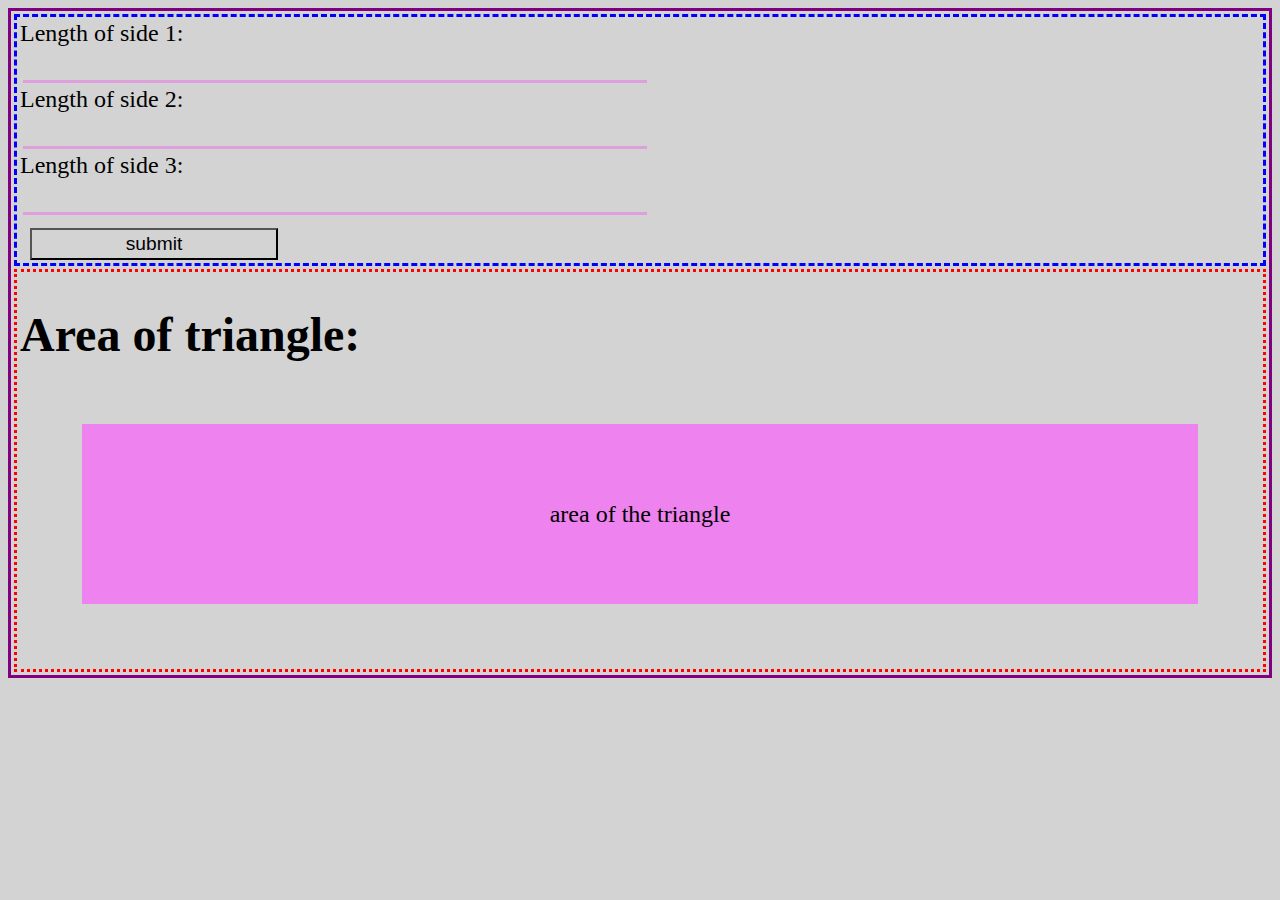
<file: challenge-1/index.html>
<!DOCTYPE html>
<html lang="en">
  <head>
    <meta charset="utf-8" />
    <meta name="viewport" content="width=device-width, initial-scale=1" />

    <link rel="stylesheet" href="style.css" />

    <title>hErVOLUTION Mini-Challenge #1</title>
  </head>
  <body>
    <form id="user-input">
      <label for="side-x">Length of side 1:</label>
      <input class="text-input" id="x" name="side-x" />
      <label for="side-y">Length of side 2:</label>
      <input class="text-input" id="y" name="side-y" />
      <label for="side-z">Length of side 3:</label>
      <input class="text-input" id="z" name="side-z" />

      <input class="submit-btn" type="submit" value="submit" />
    </form>

    <div class="answer">
      <h1>Area of triangle:</h1>

      <div class="answer-text">
        <p id="answer">area of the triangle</p>
      </div>
    </div>

    <script src="script.js"></script>
  </body>
</html>
</file>
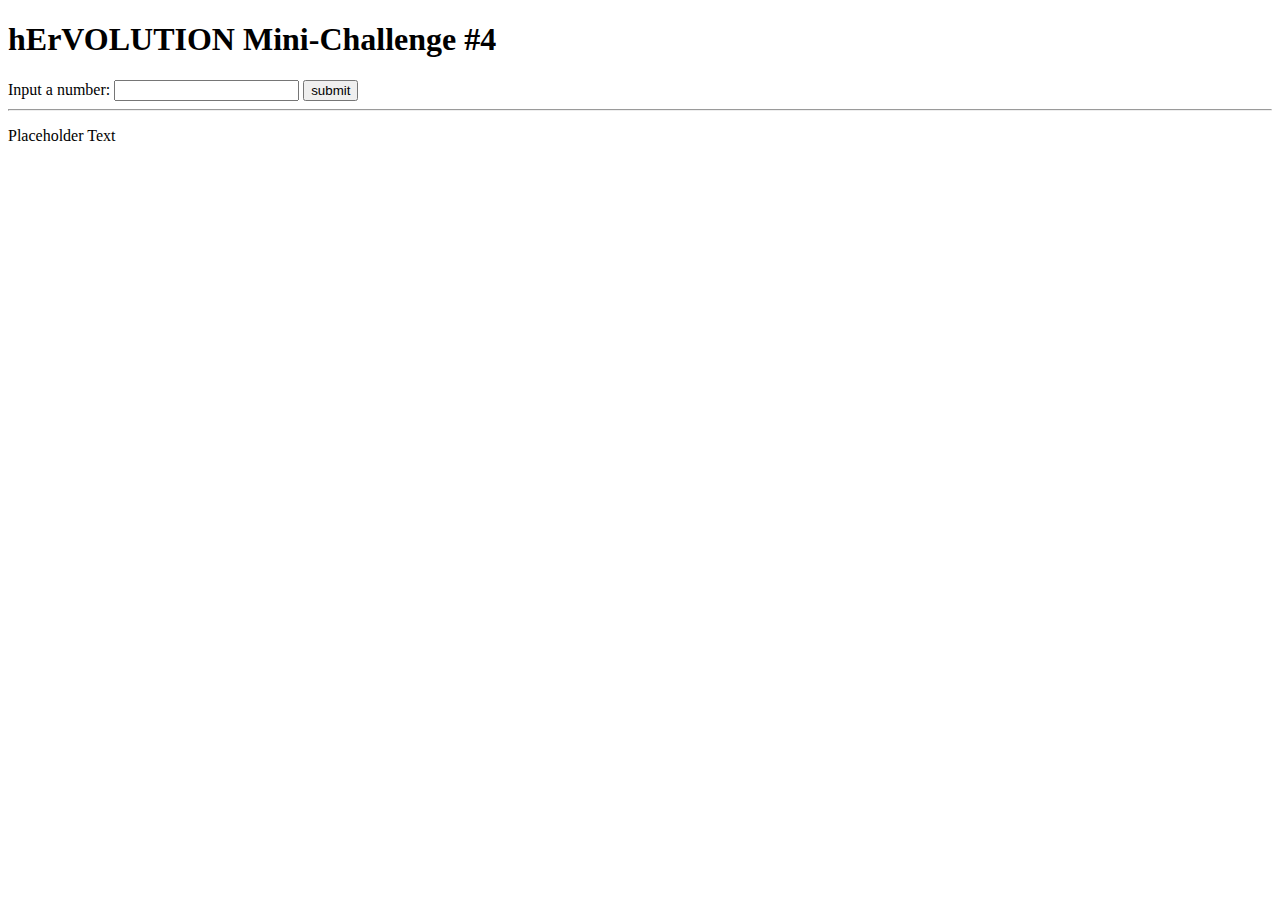
<file: challenge-4/index.html>
<!DOCTYPE html>
<html lang="en">
  <head>
    <meta charset="UTF-8" />
    <meta http-equiv="X-UA-Compatible" content="IE=edge" />
    <meta name="viewport" content="width=device-width, initial-scale=1.0" />
    <title>hErVOLUTION Mini-Challenge #4</title>
  </head>
  <body>
    <h1>hErVOLUTION Mini-Challenge #4</h1>
    <form id="user-input">
      <label for="number">Input a number:</label>
      <input id="input" name="number" />

      <input type="submit" value="submit" />
    </form>
    <hr />
    <p id="answer">Placeholder Text</p>
  </body>

  <script src="script.js"></script>
</html>
</file>
<file: challenge-1/style.css>
body {
  border: solid purple 3px;
  font-size: 1.5rem;
  background-color: lightgray;
}

form {
  display: flex;
  flex-direction: column;
  justify-content: center;
  border: dashed blue 3px;
  margin: 3px;
  padding: 3px;
}

.text-input {
  background-color: transparent;
  margin: 3px;
  width: 50%;
  font-size: 1em;
  border: none;
  border-bottom: solid plum;
}

.text-input:focus {
  outline: none;
  border-bottom: solid purple;
}

.submit-btn {
  width: 20%;
  font-size: 0.8em;
  margin: 10px 0px 0px 10px;
  background-color: transparent;
  padding: 3px;
  transition: all 0.3s ease;
}

.submit-btn:hover {
  background-color: gray;
}

.answer {
  border: dotted red 3px;
  margin: 3px;
  padding: 3px;
}

.answer-text {
  display: flex;
  justify-content: center;
  align-items: center;
  height: 20vh;
  background-color: violet;
  margin: 5%;
}
</file>
